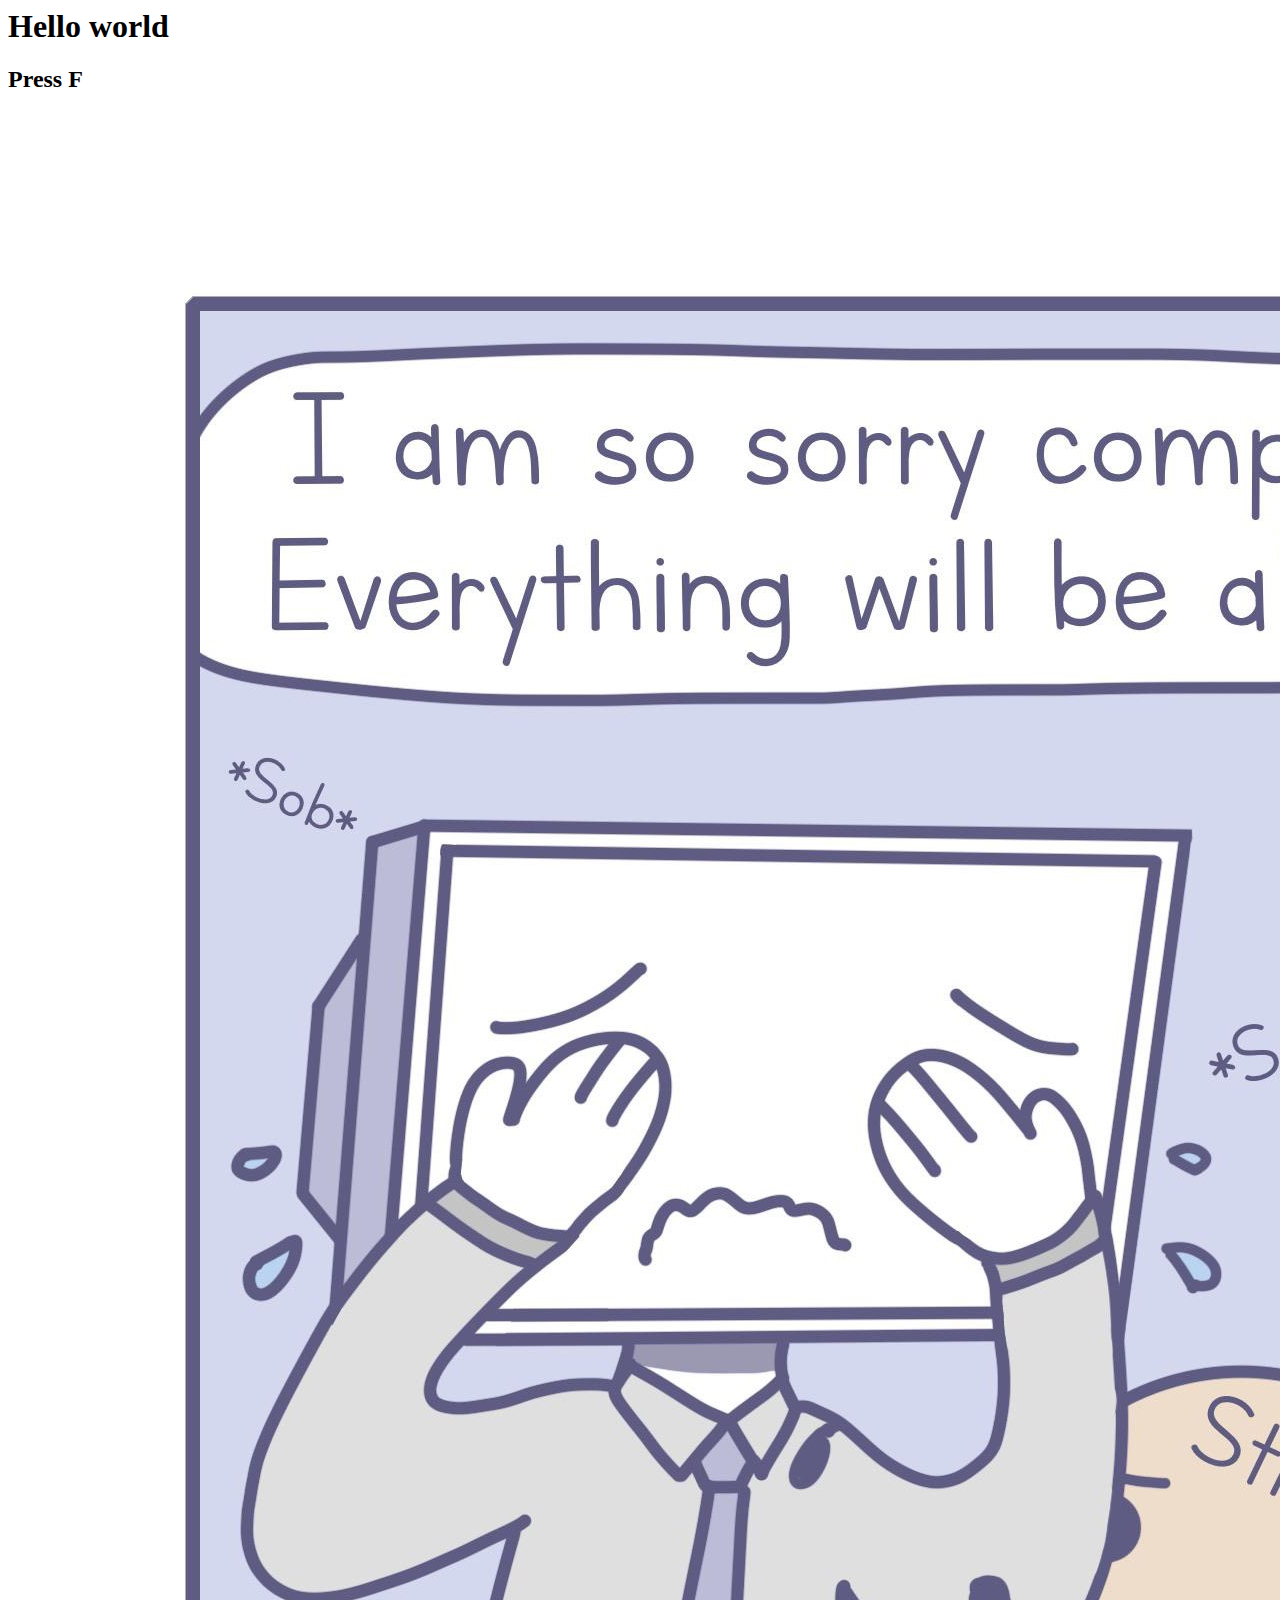
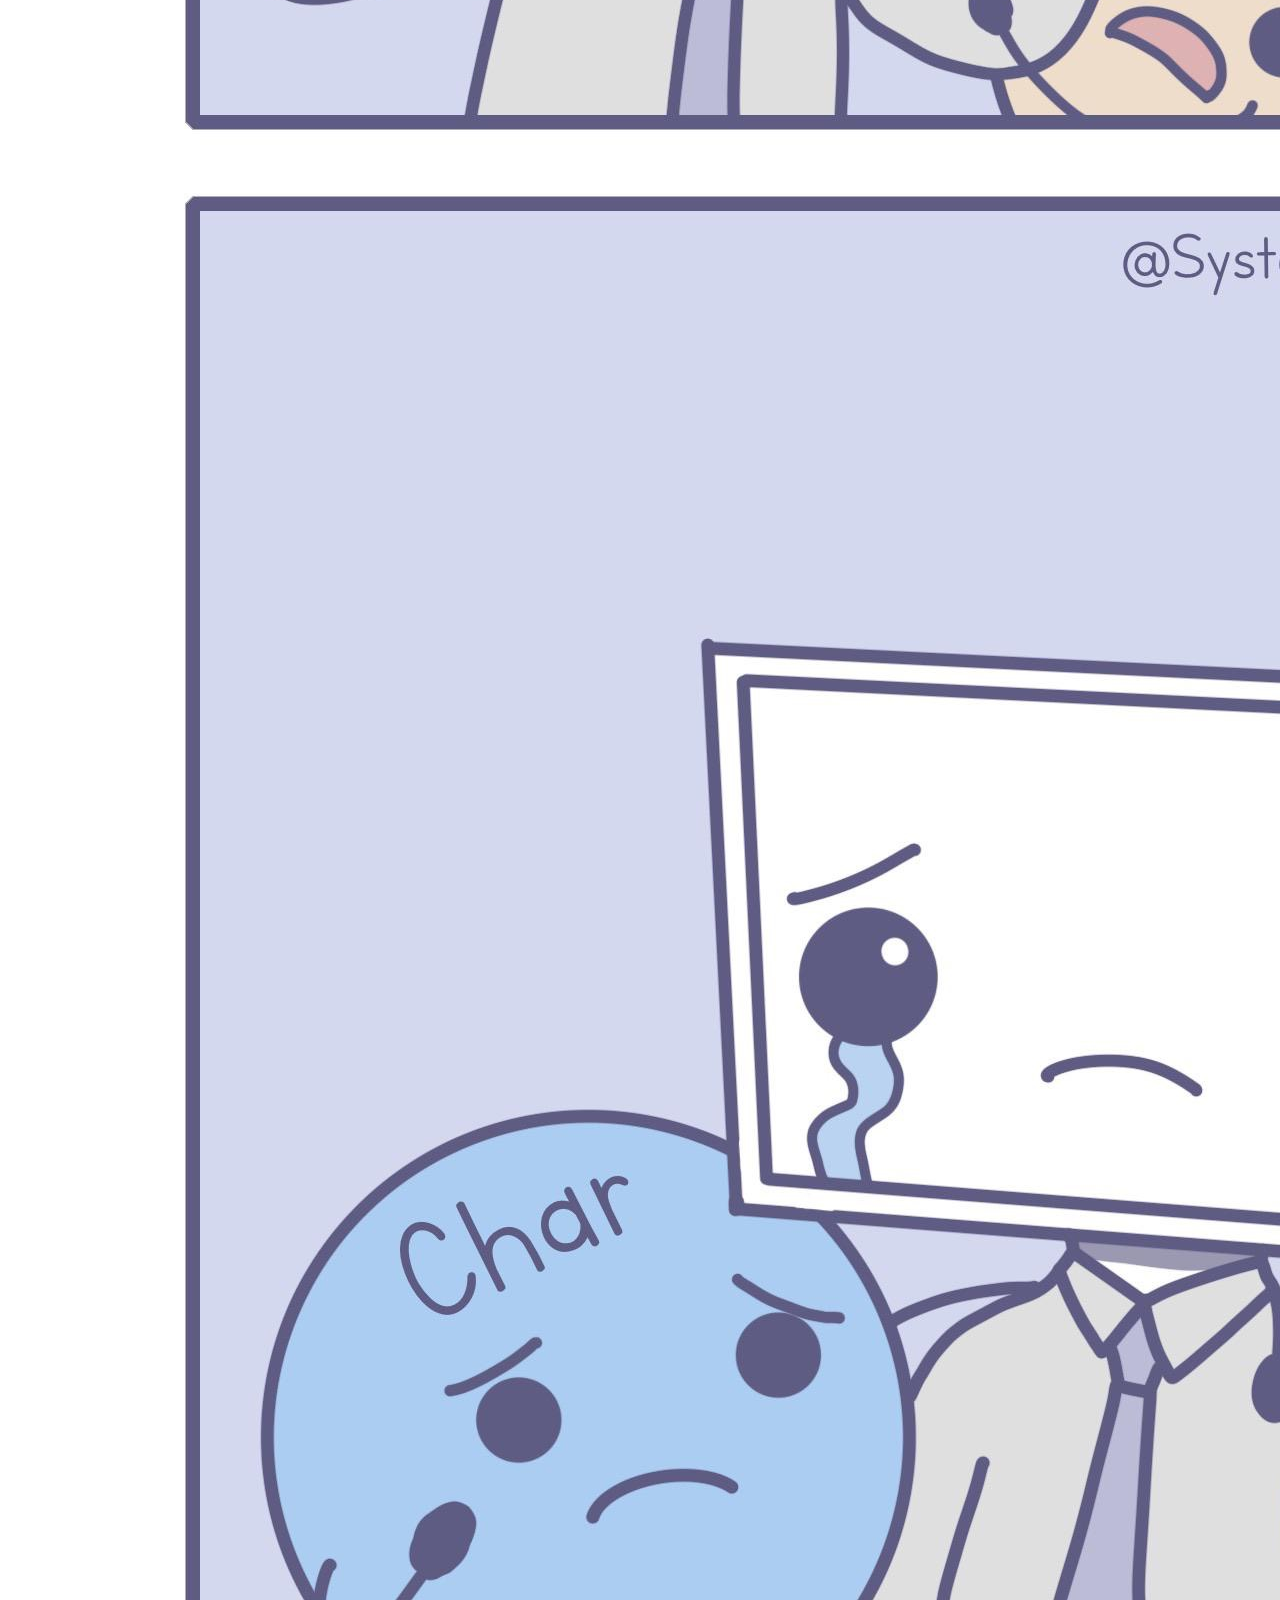
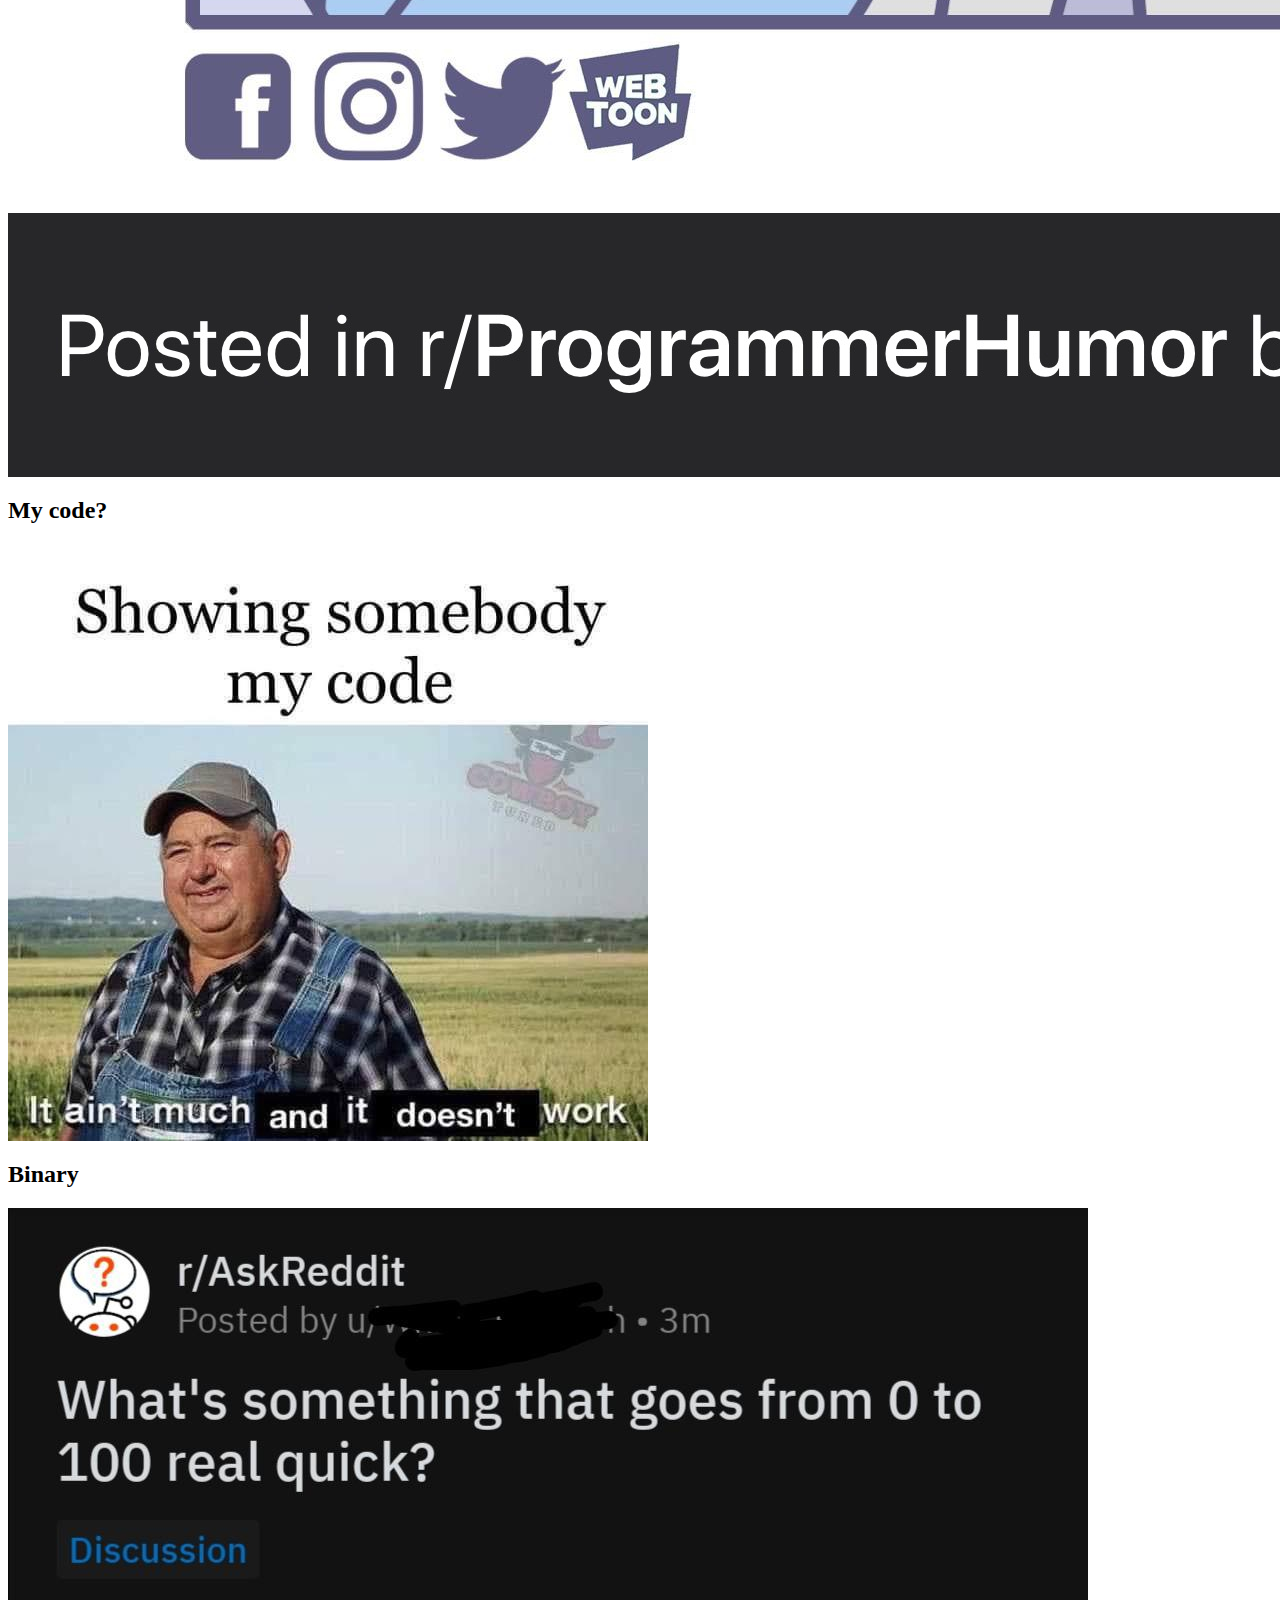
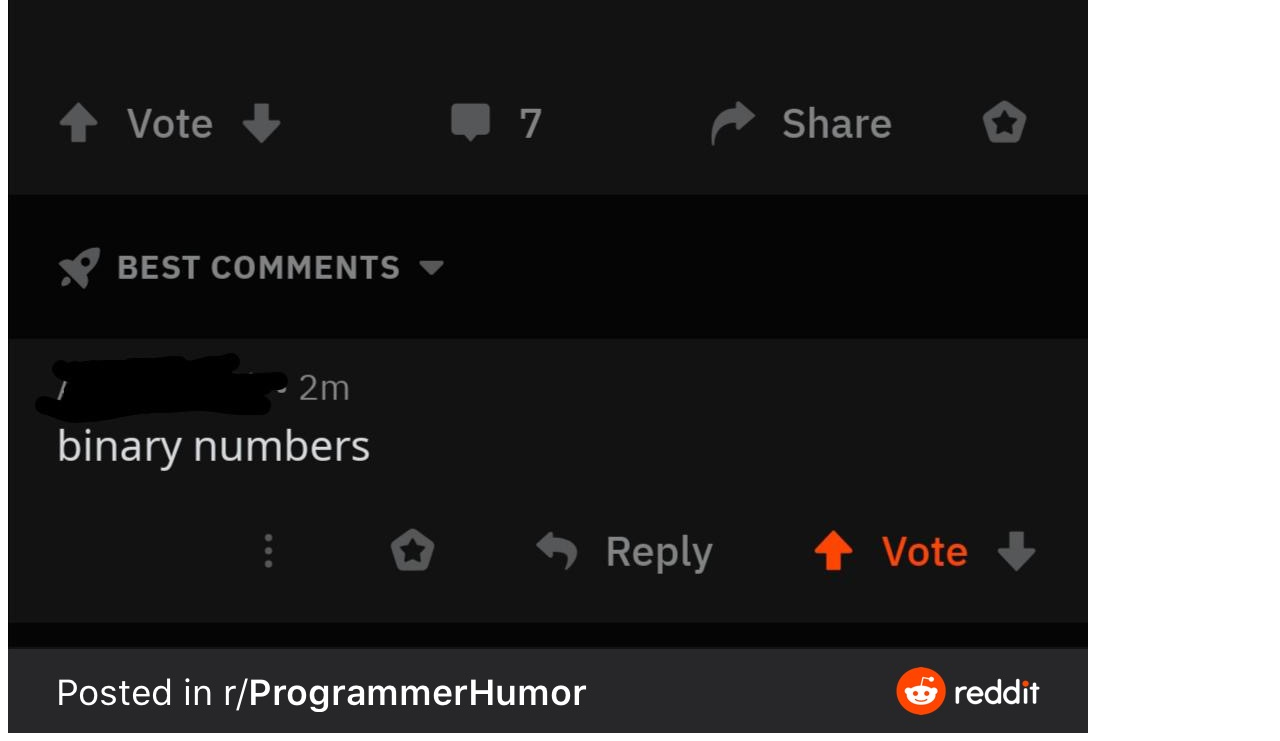
<file: webFiles/files/images.html>
<html>
    <body>
        <h1>Hello world</h1>
        <h2>Press F</h2>
        <img src="images/f.jpeg" />
        <h2>My code?</h2>
        <img src="images/code.jpeg" />
        <h2>Binary</h2>
        <img src="./images/binary.jpeg" />
    </body>
</html>
</file>
